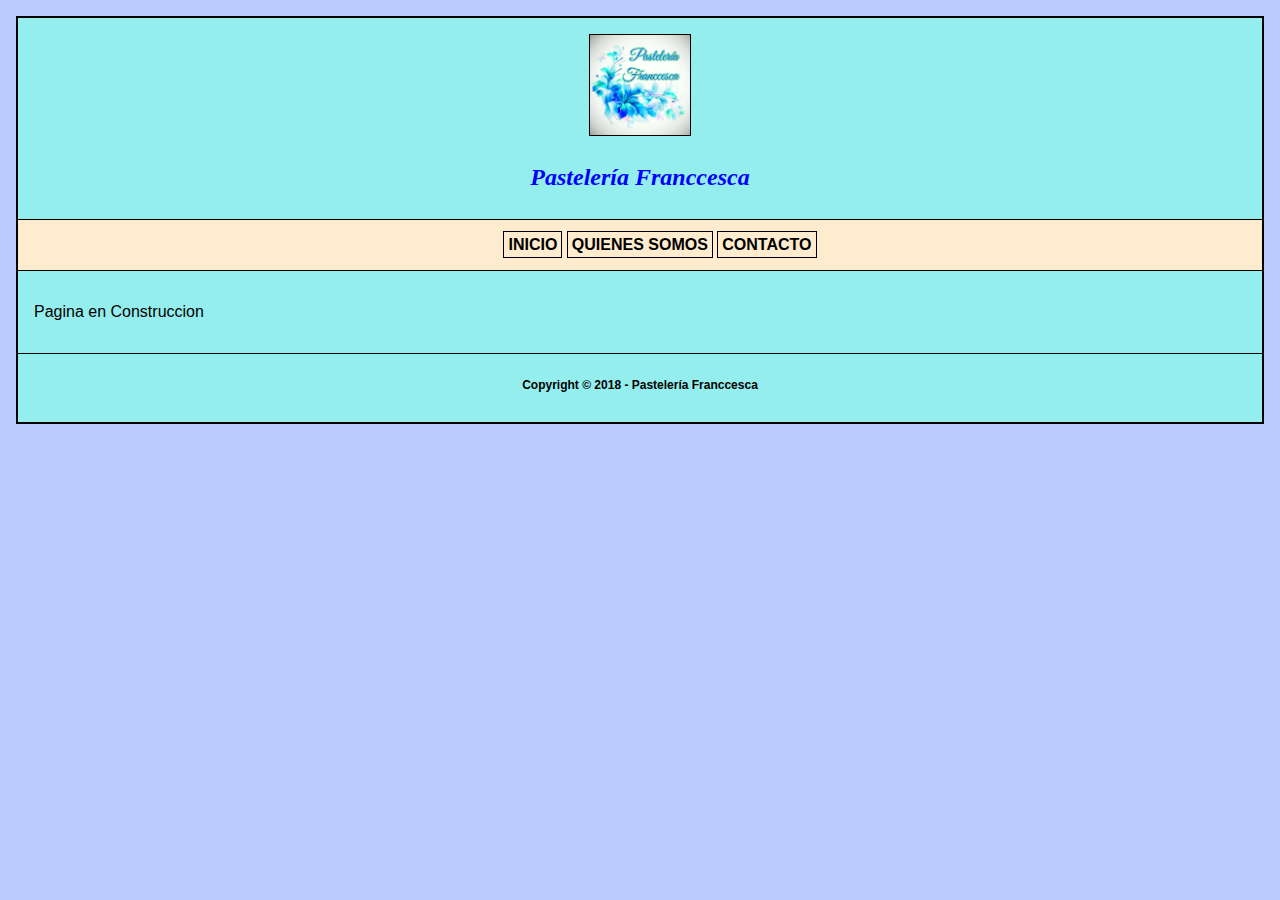
<file: docs/index.html>
<!DOCTYPE html>
<html lang="es">
    <head>
        <meta charset="UTF-8">
        <title>Pastelería Franccesca</title>
        <link rel="icon" href="images/PFFovicon.ico"/>
        <link rel="stylesheet" href="css/style.css">
        <link rel="stylesheet" href="css/index.css">
    </head>

    <body>
        <div class="secLogo">
            <img class="logo" src="images/PFLogo.jpeg">
            <p class="tituloPrincipal">Pastelería Franccesca</p>
        </div>
        <div class="menu">
            <ul>
                <li><a href="index.html" tabindex="1">Inicio</a></li>
                <li><a href="about.html" tabindex="2">Quienes somos</a></li>
                <li><a href="contact.html" tabindex="3">Contacto</a></li>
            </ul>
        </div>
        <p class="subtitulo">Pagina en Construccion</p>

        <footer>
            <br>
            Copyright &copy; 2018 - Pastelería Franccesca
        </footer>
    </body>
</html>
</file>
<file: docs/css/style.css>
*{
    background-color: #bcf;
    font-family: 'Verdana', Geneva, sans-serif;
    color: black;
}
body
{
    background-color: #94EEEE;
    font-family: Verdana;
    border-style: solid;
    border-width: 2px;
    border-color: black;
    margin-top: 16px;
    margin-bottom: 16px;
    margin-left: 16PX;
    margin-right: 16px;
}
footer
{
    background: #94EEEE;
    height: 32px;
    text-align: center;
    font-size: 12px;
    font-weight: bold;
    margin-bottom: 16px;
    padding: 10px;
    border-top: 1px solid black;
}
</file>
<file: docs/css/index.css>
.secLogo{
    background-color: #94EEEE;
    text-align: center;
    padding: 16px;
    border-bottom: 1px solid black;
    padding-bottom: 4px;
}
.logo{
    background-color: #94EEEE;
    width: 100px;
    height: 100px;
    border: 1px solid black;
}
.tituloPrincipal{
    font-size: 1.5em;
    font-weight: bold;
    font-family: 'Times New Roman', Times, serif;
    font-style: italic;
    color: blue;
    background-color: #94EEEE;
}

.menu{
    background-color: blanchedalmond;
    text-align: center;
    padding: 16px;
    border-bottom: 1px solid black;
}
.menu ul{
    list-style: none;
    margin: 0;
    padding: 4;
    background-color: blanchedalmond;
}
.menu li{
    display: inline;
    border: 1px solid black;
    background-color: blanchedalmond;
    padding: 4px;
    text-transform: uppercase;
}
.menu li a{
    text-decoration: none;
    color: black;
    font-weight: bold;
    background-color: blanchedalmond;
}
.subtitulo{
    background-color: #94EEEE;
    text-align: left;
    padding: 16px;
}
</file>
